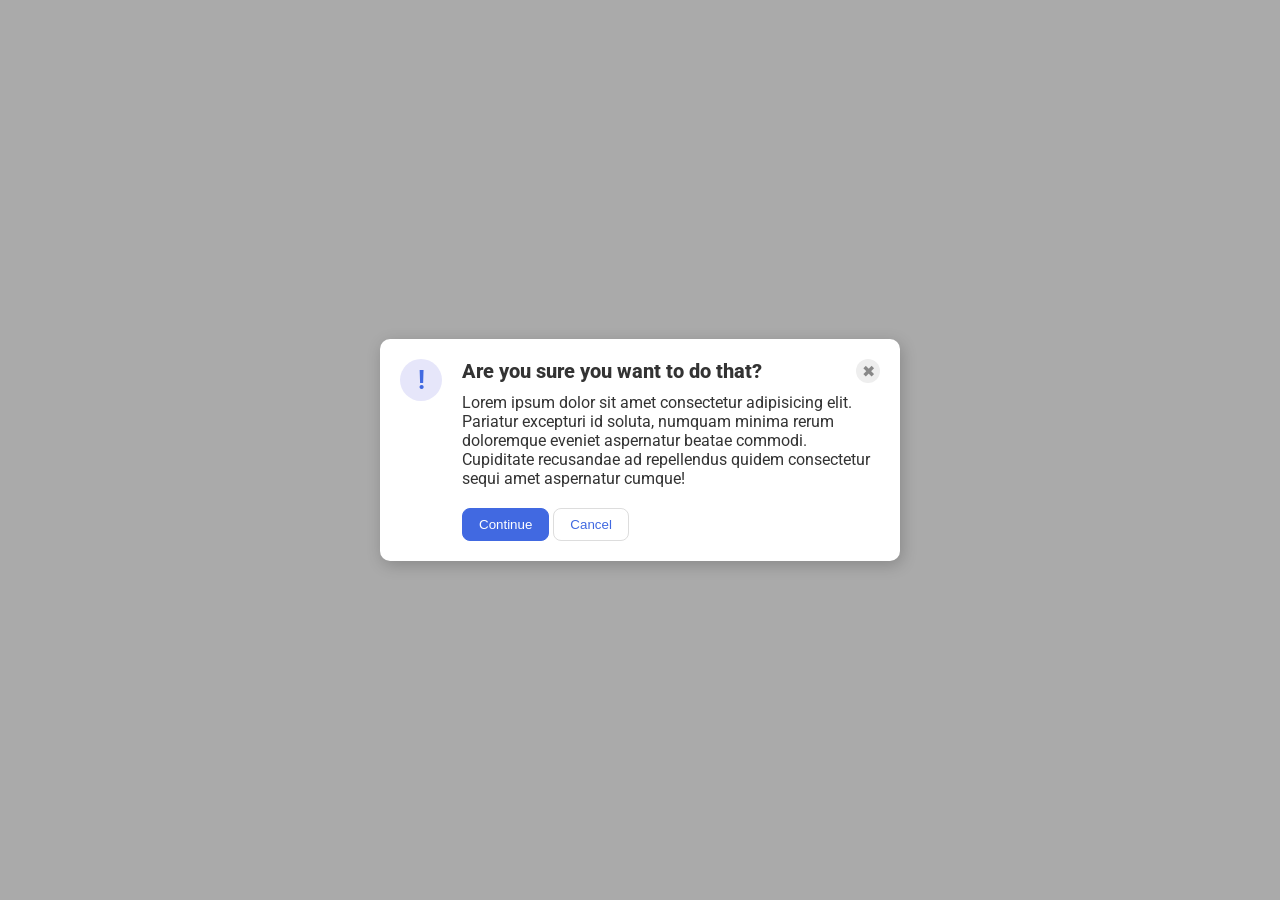
<file: flex/05-flex-modal/index.html>
<!DOCTYPE html>
<html lang="en">
  <head>
    <meta charset="UTF-8" />
    <meta http-equiv="X-UA-Compatible" content="IE=edge" />
    <meta name="viewport" content="width=device-width, initial-scale=1.0" />
    <link rel="stylesheet" href="style.css" />
    <title>Modal</title>
  </head>
  <body>
    <div class="modal">
      <div class="icon">!</div>
      <div class="container">
        <div class="header">
          Are you sure you want to do that?
          <div class="close-button">✖</div>
        </div>
        <div class="text">
          Lorem ipsum dolor sit amet consectetur adipisicing elit. Pariatur
          excepturi id soluta, numquam minima rerum doloremque eveniet
          aspernatur beatae commodi. Cupiditate recusandae ad repellendus quidem
          consectetur sequi amet aspernatur cumque!
        </div>
        <button class="continue">Continue</button>
        <button class="cancel">Cancel</button>
      </div>
    </div>
  </body>
</html>
</file>
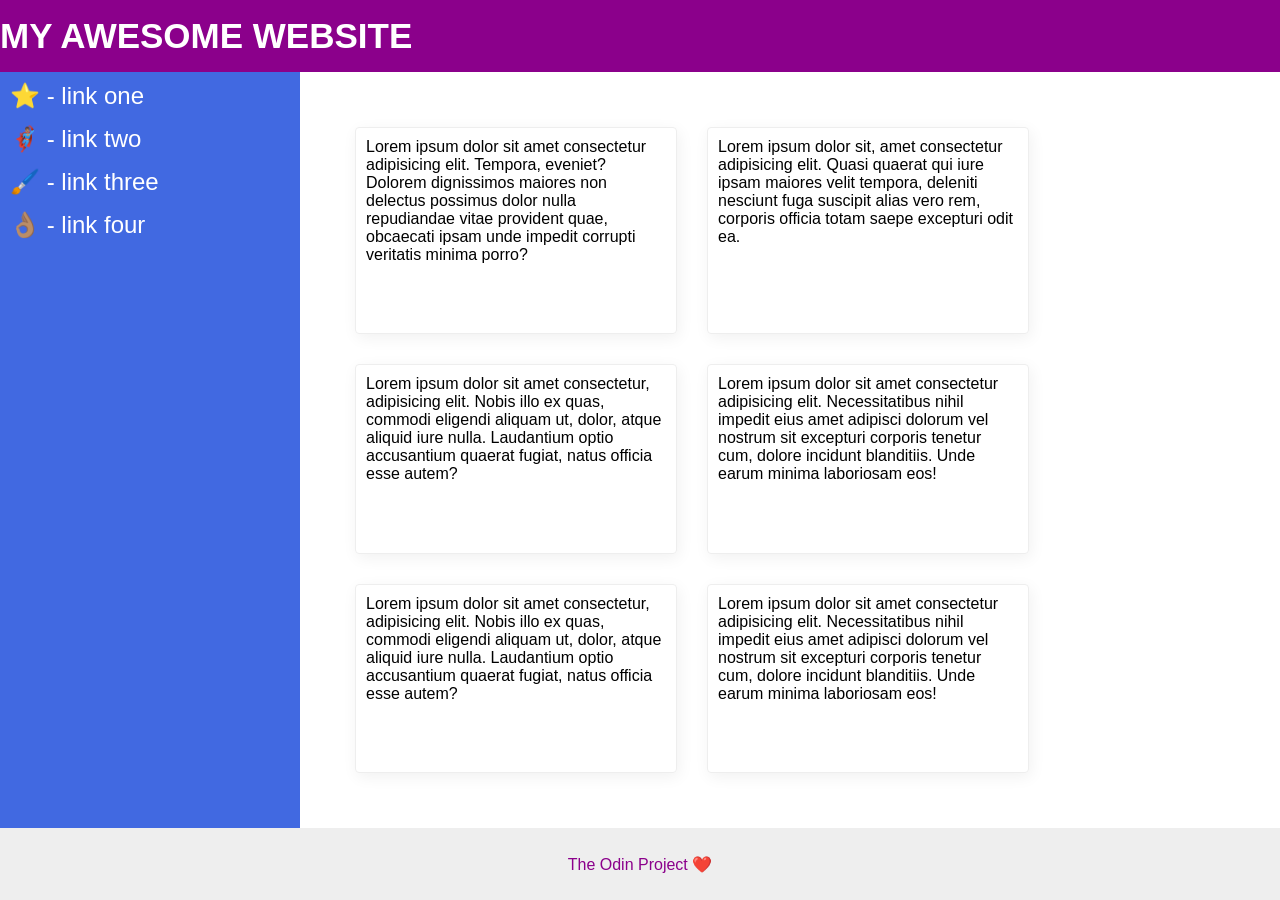
<file: flex/07-flex-layout-2/index.html>
<!DOCTYPE html>
<html lang="en">
  <head>
    <meta charset="UTF-8" />
    <meta http-equiv="X-UA-Compatible" content="IE=edge" />
    <meta name="viewport" content="width=device-width, initial-scale=1.0" />
    <title>The Holy Grail</title>
    <link rel="stylesheet" href="style.css" />
  </head>
  <body>
    <div class="header">MY AWESOME WEBSITE</div>

    <div class="container">
      <div class="sidebar">
        <ul>
          <li><a href="#">⭐ - link one</a></li>
          <li><a href="#">🦸🏽‍♂️ - link two</a></li>
          <li><a href="#">🖌️ - link three</a></li>
          <li><a href="#">👌🏽 - link four</a></li>
        </ul>
      </div>
      <div class="cardbox">
        <div class="card">
          Lorem ipsum dolor sit amet consectetur adipisicing elit. Tempora,
          eveniet? Dolorem dignissimos maiores non delectus possimus dolor nulla
          repudiandae vitae provident quae, obcaecati ipsam unde impedit
          corrupti veritatis minima porro?
        </div>
        <div class="card">
          Lorem ipsum dolor sit, amet consectetur adipisicing elit. Quasi
          quaerat qui iure ipsam maiores velit tempora, deleniti nesciunt fuga
          suscipit alias vero rem, corporis officia totam saepe excepturi odit
          ea.
        </div>
        <div class="card">
          Lorem ipsum dolor sit amet consectetur, adipisicing elit. Nobis illo
          ex quas, commodi eligendi aliquam ut, dolor, atque aliquid iure nulla.
          Laudantium optio accusantium quaerat fugiat, natus officia esse autem?
        </div>
        <div class="card">
          Lorem ipsum dolor sit amet consectetur adipisicing elit.
          Necessitatibus nihil impedit eius amet adipisci dolorum vel nostrum
          sit excepturi corporis tenetur cum, dolore incidunt blanditiis. Unde
          earum minima laboriosam eos!
        </div>
        <div class="card">
          Lorem ipsum dolor sit amet consectetur, adipisicing elit. Nobis illo
          ex quas, commodi eligendi aliquam ut, dolor, atque aliquid iure nulla.
          Laudantium optio accusantium quaerat fugiat, natus officia esse autem?
        </div>
        <div class="card">
          Lorem ipsum dolor sit amet consectetur adipisicing elit.
          Necessitatibus nihil impedit eius amet adipisci dolorum vel nostrum
          sit excepturi corporis tenetur cum, dolore incidunt blanditiis. Unde
          earum minima laboriosam eos!
        </div>
      </div>
    </div>
    <div class="footer">The Odin Project ❤️</div>
  </body>
</html>
</file>
<file: flex/05-flex-modal/style.css>
@import url("https://fonts.googleapis.com/css2?family=Roboto:wght@400;700&display=swap");

html,
body {
  height: 100%;
}

body {
  font-family: Roboto, sans-serif;
  margin: 0;
  background: #aaa;
  color: #333;
  /* I'll give you this one for free lol */
  display: flex;
  align-items: center;
  justify-content: center;
}

.modal {
  background: white;
  width: 480px;
  border-radius: 10px;
  box-shadow: 2px 4px 16px rgba(0, 0, 0, 0.2);
  padding: 20px;
  display: flex;
  gap: 20px;
}

.icon {
  color: royalblue;
  font-size: 26px;
  font-weight: 700;
  background: lavender;
  width: 42px;
  height: 42px;
  border-radius: 50%;
  display: flex;
  align-items: center;
  justify-content: center;
  flex-shrink: 0;
}

.close-button {
  background: #eee;
  border-radius: 50%;
  color: #888;
  font-weight: 400;
  font-size: 16px;
  height: 24px;
  width: 24px;
  display: flex;
  align-items: center;
  justify-content: center;
}

button {
  padding: 8px 16px 8px 16px;
  border-radius: 8px;
}

button.continue {
  background: royalblue;
  border: 1px solid royalblue;
  color: white;
}

button.cancel {
  background: white;
  border: 1px solid #ddd;
  color: royalblue;
}

.header {
  display: flex;
  align-items: center;
  justify-content: space-between;
  font-size: 20px;
  font-weight: 800;
  margin-bottom: 10px;
}

.text {
  margin-bottom: 20px;
}
</file>
<file: flex/07-flex-layout-2/style.css>
body {
  font-family: -apple-system, BlinkMacSystemFont, "Segoe UI", Roboto, Oxygen,
    Ubuntu, Cantarell, "Open Sans", "Helvetica Neue", sans-serif;
  margin: 0;
  min-height: 100vh;
  display: flex;
  flex-direction: column;
  justify-content: space-between;
}

.header {
  height: 72px;
  background: darkmagenta;
  color: white;
  display: flex;
  align-items: center;
  font-size: 35px;
  font-weight: 900;
}

.footer {
  height: 72px;
  background: #eee;
  color: darkmagenta;
  display: flex;
  align-items: center;
  justify-content: center;
}

.sidebar {
  width: 300px;
  background: royalblue;
  box-sizing: border-box;
  flex-shrink: 0;
}

.card {
  border: 1px solid #eee;
  box-shadow: 2px 4px 16px rgba(0, 0, 0, 0.06);
  border-radius: 4px;
  max-width: 300px;
  margin: 15px;
  padding: 10px;
}

.container {
  display: flex;
  flex: 1;
}

.cardbox {
  padding: 40px;
  display: flex;
  flex-wrap: wrap;
}

a {
  text-decoration: none;
  font-size: 24px;
  color: white;
}

ul {
  list-style: none;
  margin: 0;
  padding: 10px;
}

li {
  margin-bottom: 15px;
}
</file>
